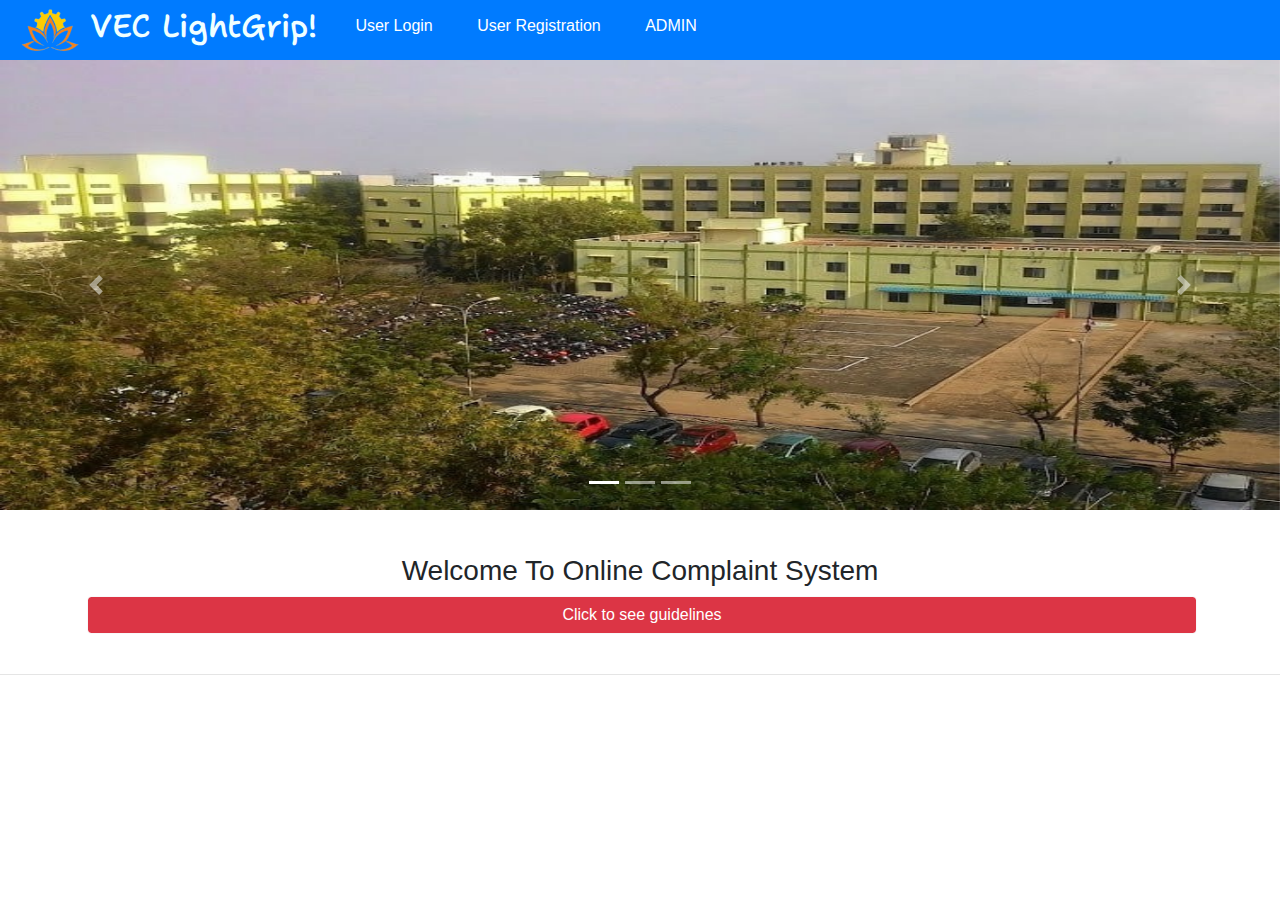
<file: complaint system/index.html>
<html>
<head>
   <link rel="stylesheet" href="https://maxcdn.bootstrapcdn.com/bootstrap/4.3.1/css/bootstrap.min.css">
  <script src="https://ajax.googleapis.com/ajax/libs/jquery/3.4.0/jquery.min.js"></script>
  <script src="https://cdnjs.cloudflare.com/ajax/libs/popper.js/1.14.7/umd/popper.min.js"></script>
  <script src="https://maxcdn.bootstrapcdn.com/bootstrap/4.3.1/js/bootstrap.min.js"></script>
  <link rel="stylesheet" href="main.css">
  <link href="https://fonts.googleapis.com/css2?family=Shantell+Sans&display=swap" rel="stylesheet">
  <title>Welcome to complaint system</title>
  		
		<script>
			function myfun()
			{
				var guidebutton=document.getElementById("butn");
				var guidelines=document.getElementById('guidelines');
				if(guidebutton.value=="Click to see guidelines")
				{
				
					guidelines.style.display='block';
					guidebutton.value='Click to Hide guidelines';
				}
				else if(guidebutton.value=="Click to Hide guidelines")
				{
			
					guidelines.style.display='none';
					guidebutton.value='Click to see guidelines';
				}
			}
		</script>
		<style>
			h2 {
            font-family: 'Shantell Sans', cursive;
			color: azure;
            }
		</style>
	
  </head>
  <body>
	<nav class="navbar-nav navbar-expand-sm bg-primary">
		<a href="index.html" class="nav-brand" style="display: flex; align-items: center; text-decoration: none; color: inherit;">
			<img src="logo.png" alt="Logo" style="height: 60px; margin-right: 10px;margin-left: 20px;">
			<h2 onclick='window.open("index.html");' style="cursor:pointer">VEC LightGrip!</h2>
		</a>
		<div class="nav-item items">
			<a class="nav-link" href="userlogin1.html">User Login</a>
		</div>
		<div class="nav-item items">
			<a class="nav-link" href="userreg1.html">User Registration</a>
		</div>
		<div class="nav-item items">
			<a class="nav-link" href="adminlogin1.html">ADMIN</a>
		</div>
	</nav>
	<!---------------------------------------------------------------------------------------------------------------------->
<div id="demo" class="carousel slide" data-ride="carousel">

  <!-- Indicators -->
  <ul class="carousel-indicators">
    <li data-target="#demo" data-slide-to="0" class="active"></li>
    <li data-target="#demo" data-slide-to="1"></li>
    <li data-target="#demo" data-slide-to="2"></li>
  </ul>
  
  <!-- The slideshow -->
  <div class="carousel-inner">
   
	<div class="carousel-item active">
      <img src="vel1.jpg" alt="Los Angeles" width="700" height="700">
    </div>
    <div class="carousel-item">
      <img src="vel2.jpg" alt="Chicago" width="700" height="700">
    </div>
    <div class="carousel-item">
      <img src="vel.jpg" alt="New York" width="700" height="700">
    </div>
  </div>
  
  <!-- Left and right controls -->
  <a class="carousel-control-prev" href="#demo" data-slide="prev">
    <span class="carousel-control-prev-icon"></span>
  </a>
  <a class="carousel-control-next" href="#demo" data-slide="next">
    <span class="carousel-control-next-icon"></span>
  </a>
</div>
	<!--------------------------------------------------------------------------------------------------------------------------------->
		
		<div class="welcome container">
			<h3>Welcome To Online Complaint System</h3> 
		
		
		<div class="guide">
			
				<input type="button" class="btn btn-light form-control bg-danger text-white" onClick="myfun()" id="butn" value="Click to see guidelines" ">
		
			<div id="guidelines" style="display:none">
				<ul class="list-group list-group-flush">
					<li class="list-group-item list-group-item-dark">
						If you want to place complaint first of all register yourself in <a href="userreg1.html">User registration</a>
					</li>
					<li class="list-group-item list-group-item-dark">
						After registration Login in to <a href="userlogin1.html">User Login</a>
					</li>
					<li class="list-group-item list-group-item-dark">
						Then set your personal information. And in complaint section select type and sub type of complaint.
					</li>
					<li class="list-group-item list-group-item-dark">
						After writing your complaint submit your complaint and wait for response on it. 
					</li>
					<li class="list-group-item list-group-item-dark">
						You can see your complaint status on your dashboard.
					</li>
					<li class="list-group-item list-group-item-dark">
						If you want to logout there is Logout button at Top-right corner.
					</li>
				</ul>
			</div>
		</div>
		</div>
		<br /><hr />
		
		</div>		
  </body>
</html>
</file>
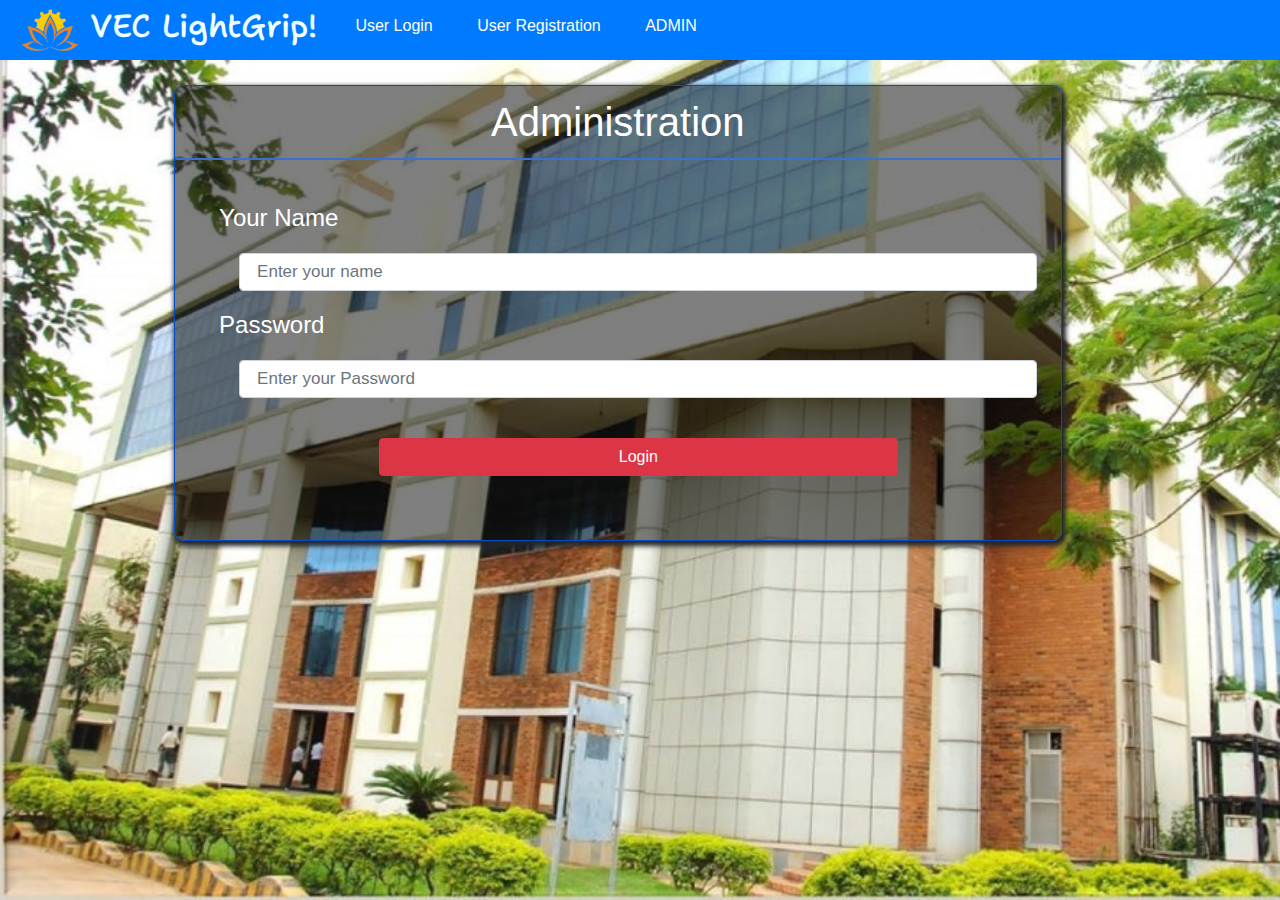
<file: complaint system/adminlogin1.html>
<html>
	<head>   
   <link rel="stylesheet" href="https://maxcdn.bootstrapcdn.com/bootstrap/4.3.1/css/bootstrap.min.css">
  <script src="https://ajax.googleapis.com/ajax/libs/jquery/3.4.0/jquery.min.js"></script>
  <script src="https://cdnjs.cloudflare.com/ajax/libs/popper.js/1.14.7/umd/popper.min.js"></script>
  <link rel="stylesheet" href="https://cdnjs.cloudflare.com/ajax/libs/font-awesome/4.7.0/css/font-awesome.min.css">
  <script src="https://maxcdn.bootstrapcdn.com/bootstrap/4.3.1/js/bootstrap.min.js"></script>
  <link rel="stylesheet" href="main.css">
  <link href="https://fonts.googleapis.com/css2?family=Shantell+Sans&display=swap" rel="stylesheet">
  <title>Complaint system</title>
  
  
  
  <style>
	input{
		margin:20px;

	}
	body{
			margin:0px;
			width:100%;
			height:100%;
			background-image:url("vel4.jpg");
			position:absolute;
			background-size:cover;
			}
	h2 {
            font-family: 'Shantell Sans', cursive;
			color: azure;
            }

  </style>
  </head>
  <body>
  
  
	<nav class="navbar-nav navbar-expand-sm bg-primary">
		<a href="index.html" class="nav-brand" style="display: flex; align-items: center; text-decoration: none; color: inherit;">
			<img src="logo.png" alt="Logo" style="height: 60px; margin-right: 10px;margin-left: 20px;">
			<h2 onclick='window.open("index.html");' style="cursor:pointer">VEC LightGrip!</h2>
		</a>
		<div class="nav-item items">
			<a class="nav-link" href="userlogin1.html">User Login</a>
		</div>
		<div class="nav-item items">
			<a class="nav-link" href="userreg1.html">User Registration</a>
		</div>
		<div class="nav-item items">
			<a class="nav-link" href="adminlogin1.html">ADMIN</a>
		</div>
	</nav>
		<div id="pic" style="float:left;background-size:cover;position :absolute;opacity:0.7">
			
		</div>
		<div id="main" class="container" style="position:relative;">
		 
				
		<div id="forum" style="width:80%;margin-left:8%;background-color:rgba(0, 0, 0, 0.5);margin-top:25px;float:left; border:1px solid rgb(8, 75, 192);border-radius:10px;box-shadow:2px 3px 5px 2px;">
			<form action="adminlogin.php" method="POST"> 
					<div style="margin:0%;">
					<h1 style="text-align:center;border-bottom:2px solid  #3B71CA;padding:12px;border-radius:2px;color: white;">Administration</h1>
					</div>
					<div style="margin:5%">
					<h4 style="color: white;">Your Name
				<input type="text" name="name" placeholder="Enter your name" class="form-control">
				Password
				<input type="password" name="passw" placeholder="Enter your Password" class="form-control"></h4>
				<input type="submit" value="Login" class="btn btn-danger" style="padding-left:30%;padding-right:30%;margin-left:20%;">
				</div>
			</form>
		</div>
		</div>
		<div id="foot" style="height:80px;width:100%;float:left;margin-top:10px;text-align:center;">
		
		</div>
  </body>
  
  		
</html>
</file>
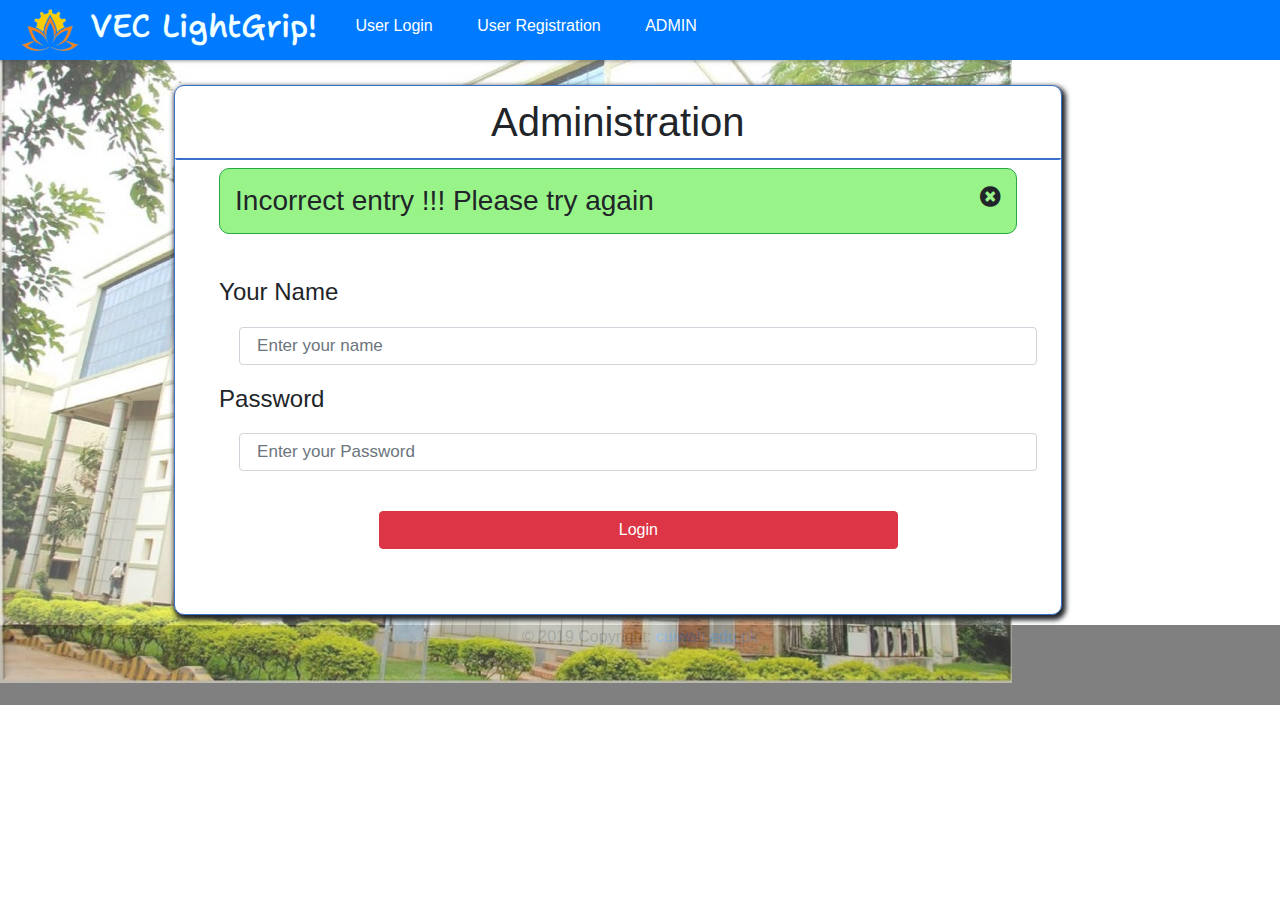
<file: complaint system/adminlogin2.html>
<html>
	<head>   
   <link rel="stylesheet" href="https://maxcdn.bootstrapcdn.com/bootstrap/4.3.1/css/bootstrap.min.css">
  <script src="https://ajax.googleapis.com/ajax/libs/jquery/3.4.0/jquery.min.js"></script>
  <script src="https://cdnjs.cloudflare.com/ajax/libs/popper.js/1.14.7/umd/popper.min.js"></script>
  <link rel="stylesheet" href="https://cdnjs.cloudflare.com/ajax/libs/font-awesome/4.7.0/css/font-awesome.min.css">
  <script src="https://maxcdn.bootstrapcdn.com/bootstrap/4.3.1/js/bootstrap.min.js"></script>
  <link rel="stylesheet" href="main.css">
  <link href="https://fonts.googleapis.com/css2?family=Shantell+Sans&display=swap" rel="stylesheet">
  <title>Complaint system</title>
  
  
  
  <style>
	input{
		margin:20px;
	}
	h2 {
            font-family: 'Shantell Sans', cursive;
			color: azure;
            }
  </style>

  </head>
  <body>
  
  
	<nav class="navbar-nav navbar-expand-sm bg-primary">
		<a href="index.html" class="nav-brand" style="display: flex; align-items: center; text-decoration: none; color: inherit;">
			<img src="logo.png" alt="Logo" style="height: 60px; margin-right: 10px;margin-left: 20px;">
			<h2 onclick='window.open("index.html");' style="cursor:pointer">VEC LightGrip!</h2>
		</a>
		<div class="nav-item items">
			<a class="nav-link" href="userlogin1.html">User Login</a>
		</div>
		<div class="nav-item items">
			<a class="nav-link" href="userreg1.html">User Registration</a>
		</div>
		<div class="nav-item items">
			<a class="nav-link" href="adminlogin1.html">ADMIN</a>
		</div>
	</nav>
		<div id="pic" style="float:left;background-size:cover;position :absolute;opacity:0.7">
			<img src="vel4.jpg" width="100%" height="92%">
		</div>
		<div id="main" class="container" style="position:relative;">
		 
				
		<div id="forum" style="width:80%;margin-left:8%;background:white;margin-top:25px;float:left; border:1px solid #3B71CA;border-radius:10px;box-shadow:2px 3px 5px 2px;">
			<form action="adminlogin.php" method="POST"> 
					<div style="margin:0%;">
					<h1 style="text-align:center;border-bottom:2px solid #3B71CA;padding:12px;border-radius:2px;">Administration</h1>
					</div>
					<div id="text" style="margin-left:5%;margin-right:5%;">
					<h3 style="background:#3dea2187;border-radius:10px;padding:15px;border:1px solid #28a745;">Incorrect entry !!! Please try again
					<i class="fa fa-times-circle" style="font-size:24px;float:right;cursor:pointer;" title="Click to close this message." onclick="document.getElementById('text').style.display='none';"></i></h3>
					</div>
					
					<div style="margin:5%">				
					<h4>Your Name
				<input type="text" name="name" placeholder="Enter your name" class="form-control">
				Password
				<input type="password" name="passw" placeholder="Enter your Password" class="form-control"></h4>
				<input type="submit" value="Login" class="btn btn-danger" style="padding-left:30%;padding-right:30%;margin-left:20%;">
				</div>
			</form>
		</div>
		</div>
		<div id="foot" style="background-color:grey;height:80px;width:100%;float:left;margin-top:10px;text-align:center;">
		© 2019 Copyright:
    <a href="https://cui.edu.pk/"> cuiwah.edu.pk</a>
		</div>
  </body>
  
  		
</html>
</file>
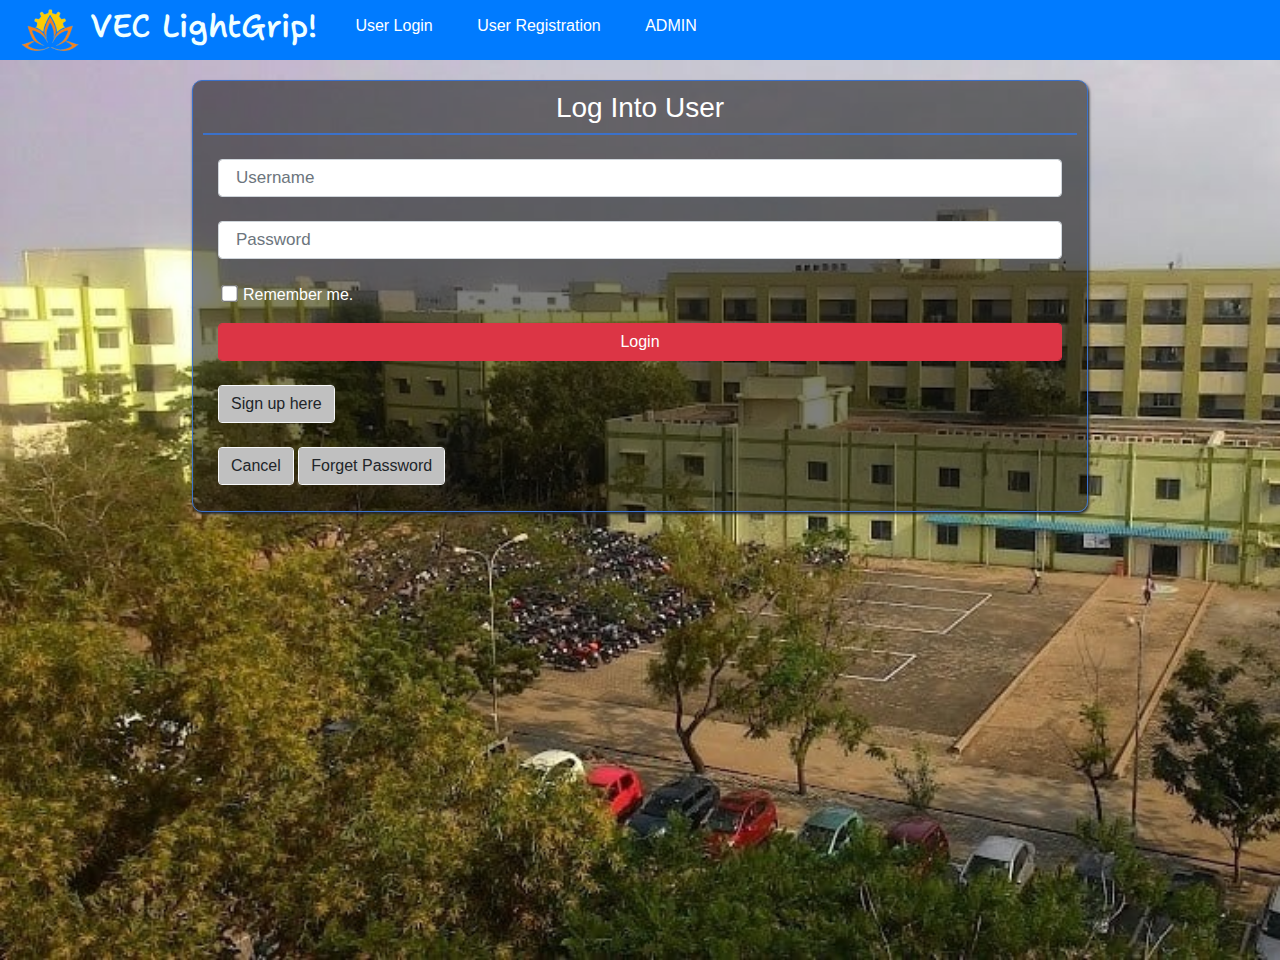
<file: complaint system/userlogin1.html>
<html>
<head>
   <link rel="stylesheet" href="https://maxcdn.bootstrapcdn.com/bootstrap/4.3.1/css/bootstrap.min.css">
  <script src="https://ajax.googleapis.com/ajax/libs/jquery/3.4.0/jquery.min.js"></script>
  <script src="https://cdnjs.cloudflare.com/ajax/libs/popper.js/1.14.7/umd/popper.min.js"></script>
  <script src="https://maxcdn.bootstrapcdn.com/bootstrap/4.3.1/js/bootstrap.min.js"></script>
  <link rel="stylesheet" href="main.css">
  <link href="https://fonts.googleapis.com/css2?family=Shantell+Sans&display=swap" rel="stylesheet">
  <title>Welcome to complaint system</title>
  		
	<style>
	input[type=checkbox]
{
  /* Double-sized Checkboxes */
  -ms-transform: scale(1.3); /* IE */
  -moz-transform: scale(1.3); /* FF */
  -webkit-transform: scale(1.3); /* Safari and Chrome */
  -o-transform: scale(1.3); /* Opera */
  transform: scale(1.3);
  padding: 5px;
}
		#back{
			margin:0px;
			width:100%;
			height:100%;
			background-image:url("vel1.jpg");
			position:absolute;
			background-size:cover;
			}
			#container{
				background-color: rgba(0, 0, 0, 0.5);
				margin-left:15%;
			}
			h3{
				color: white;
			}
			h2 {
            font-family: 'Shantell Sans', cursive;
			color: azure;
            }

	</style>
	
  </head>
  <body>
	<nav class="navbar-nav navbar-expand-sm bg-primary">
		<a href="index.html" class="nav-brand" style="display: flex; align-items: center; text-decoration: none; color: inherit;">
			<img src="logo.png" alt="Logo" style="height: 60px; margin-right: 10px;margin-left: 20px;">
			<h2 onclick='window.open("index.html");' style="cursor:pointer">VEC LightGrip!</h2>
		</a>
		<div class="nav-item items">
			<a class="nav-link" href="userlogin1.html">User Login</a>
		</div>
		<div class="nav-item items">
			<a class="nav-link" href="userreg1.html">User Registration</a>
		</div>
		<div class="nav-item items">
			<a class="nav-link" href="adminlogin1.html">ADMIN</a>
		</div>
	</nav>
		<div id="back" style="margin:0px;"></div>
			<div id="container" style="width:70%;marin-left:15%;position:relative;margin-top:20px;padding:10px;border-radius:10px;border:.5px solid #3B71CA;box-shadow:1px 2px 3px 0px;">
				<div class="heading" style="border-bottom:2px solid #3B71CA; text-align:center;">
					<h3>Log Into User</h3>
				</div>
				<div class="log" >
					<form class="container" action="userlogin2.php" method="POST" ><br />
			
						<input type="text" class="form-control"  placeholder="Username" name="username" required><br />
						<input type="password" class="form-control" placeholder="Password" name="pass" required><br />
						<input type="checkbox" class="form-check-input" name="chk[]" style="margin-left:5px;"><p style="margin-left:25px;color: white;">Remember me.</p>
						<input type="submit" class="form-control btn btn-danger" value="Login"><br />
					     <br>
						<a href="userreg1.html" class="form-control btn btn-light" style="width:auto">Sign up here</a>
					    <br>
						<br>
						
						<a href="index.html" class="form-control btn btn-light" style="width:auto"> Cancel</a>
						<input type="submit" style="width:auto;" class="form-control btn btn-light" value="Forget Password"><br />
					</form>
				</div>
				
			</div>
		
		
</body>
</html>
</file>
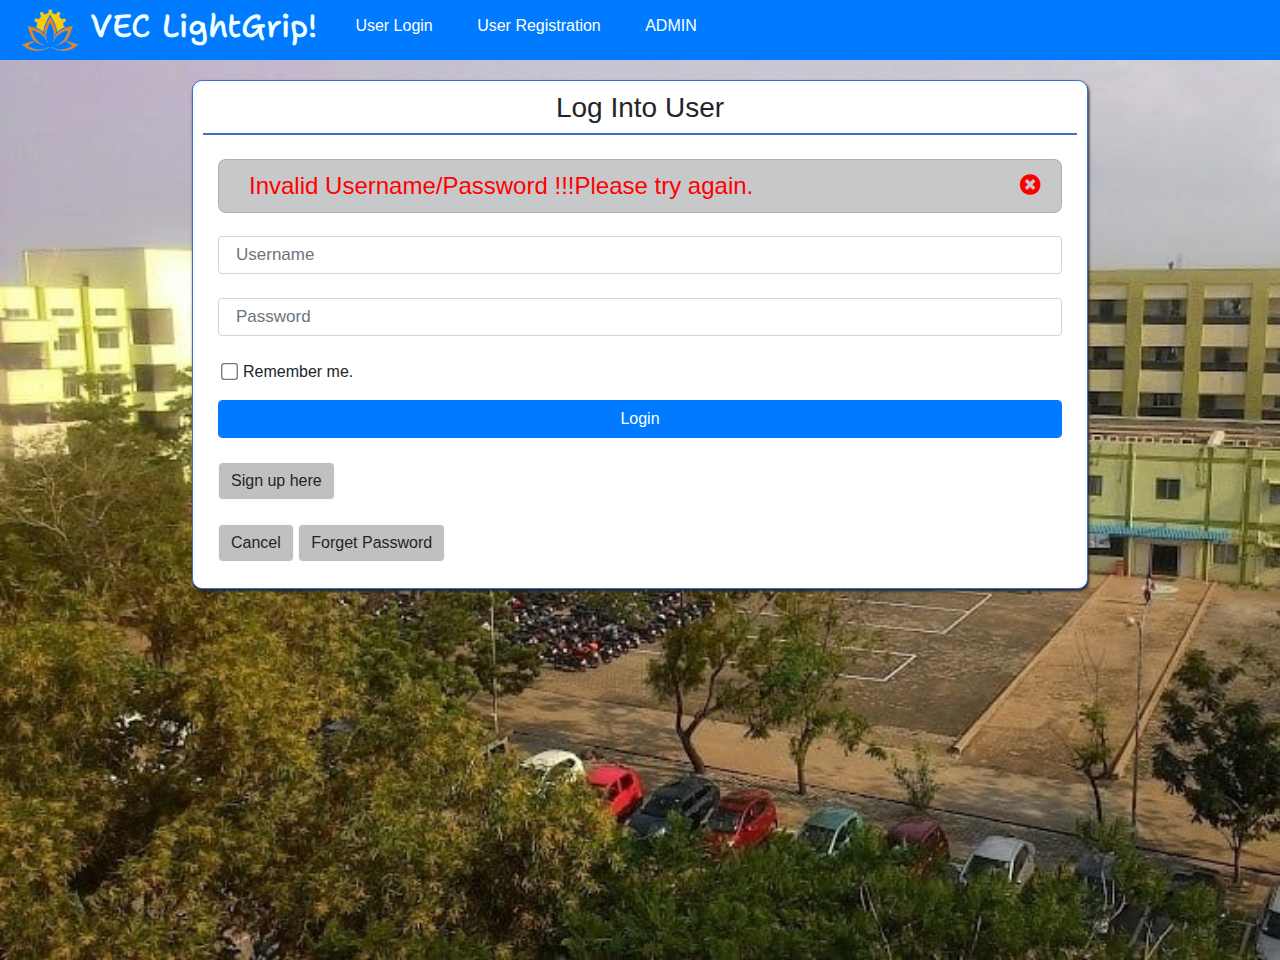
<file: complaint system/userlogin3.html>
<html>
<head>
   <link rel="stylesheet" href="https://maxcdn.bootstrapcdn.com/bootstrap/4.3.1/css/bootstrap.min.css">
  <script src="https://ajax.googleapis.com/ajax/libs/jquery/3.4.0/jquery.min.js"></script>
  <script src="https://cdnjs.cloudflare.com/ajax/libs/popper.js/1.14.7/umd/popper.min.js"></script>
  <link rel="stylesheet" href="https://cdnjs.cloudflare.com/ajax/libs/font-awesome/4.7.0/css/font-awesome.min.css">
  <script src="https://maxcdn.bootstrapcdn.com/bootstrap/4.3.1/js/bootstrap.min.js"></script>
  <link rel="stylesheet" href="main.css">
  <link href="https://fonts.googleapis.com/css2?family=Shantell+Sans&display=swap" rel="stylesheet">
  <title>Welcome to complaint system</title>
  		
	<style>
	
	input[type=checkbox]
{
  /* Double-sized Checkboxes */
  -ms-transform: scale(1.3); /* IE */
  -moz-transform: scale(1.3); /* FF */
  -webkit-transform: scale(1.3); /* Safari and Chrome */
  -o-transform: scale(1.3); /* Opera */
  transform: scale(1.3);
  padding: 5px;
}
		#back{
			margin:0px;
			width:100%;
			height:100%;
			background-image:url("vel1.jpg");
			position:absolute;
			background-size:cover;
			}
			h2 {
            font-family: 'Shantell Sans', cursive;
			color: azure;
            }
	</style>
	
  </head>
  <body>
	<nav class="navbar-nav navbar-expand-sm bg-primary">
		<a href="index.html" class="nav-brand" style="display: flex; align-items: center; text-decoration: none; color: inherit;">
			<img src="logo.png" alt="Logo" style="height: 60px; margin-right: 10px;margin-left: 20px;">
			<h2 onclick='window.open("index.html");' style="cursor:pointer">VEC LightGrip!</h2>
		</a>
		<div class="nav-item items">
			<a class="nav-link" href="userlogin1.html">User Login</a>
		</div>
		<div class="nav-item items">
			<a class="nav-link" href="userreg1.html">User Registration</a>
		</div>
		<div class="nav-item items">
			<a class="nav-link" href="adminlogin1.html">ADMIN</a>
		</div>
	</nav>
		<div id="back" style="margin:0px;"></div>
			<div class="container" style="width:70%;marin-left:15%;position:relative; background:white;margin-top:20px;padding:10px;border-radius:10px;border:.5px solid #3B71CA;box-shadow:1px 2px 3px 0px;">
				<div class="heading" style="border-bottom:2px solid #3B71CA; text-align:center;">
					<h3>Log Into User</h3>
				</div>
				<div class="log" >
					<form class="container" action="userlogin2.php" method="POST" ><br />
						<h4 id="errormsg" class="list-group-item list-group-item-dark" style="color:red;border-radius:8px">Invalid Username/Password !!!Please try again.
						<i class="fa fa-times-circle" style="font-size:24px;float:right;cursor:pointer;" onclick="hide()"></i>
						</h4><br />
						<input type="text" class="form-control"  placeholder="Username" name="username"><br />
						<input type="password" class="form-control" placeholder="Password" name="pass"><br />
						<input type="checkbox" class="form-check-input" name="chk[]" style="margin-left:5px;"><p style="margin-left:25px;">Remember me.</p>
						<input type="submit" class="form-control btn btn-primary" value="Login"><br />
						<br>
						<a href="userreg1.html" class="form-control btn btn-light" style="width:auto">Sign up here</a>
					    <br>
						<br>
						<a href="index.html" class="form-control btn btn-light" style="width:auto"> Cancel</a>
						<input type="submit" style="width:auto;" class="form-control btn btn-light" value="Forget Password"><br />
					</form>
				</div>
				
			</div>
		
		<script>
			function hide(){
			document.getElementById("errormsg").style.display='none';
			}
		</script>
</body>
</html>
</file>
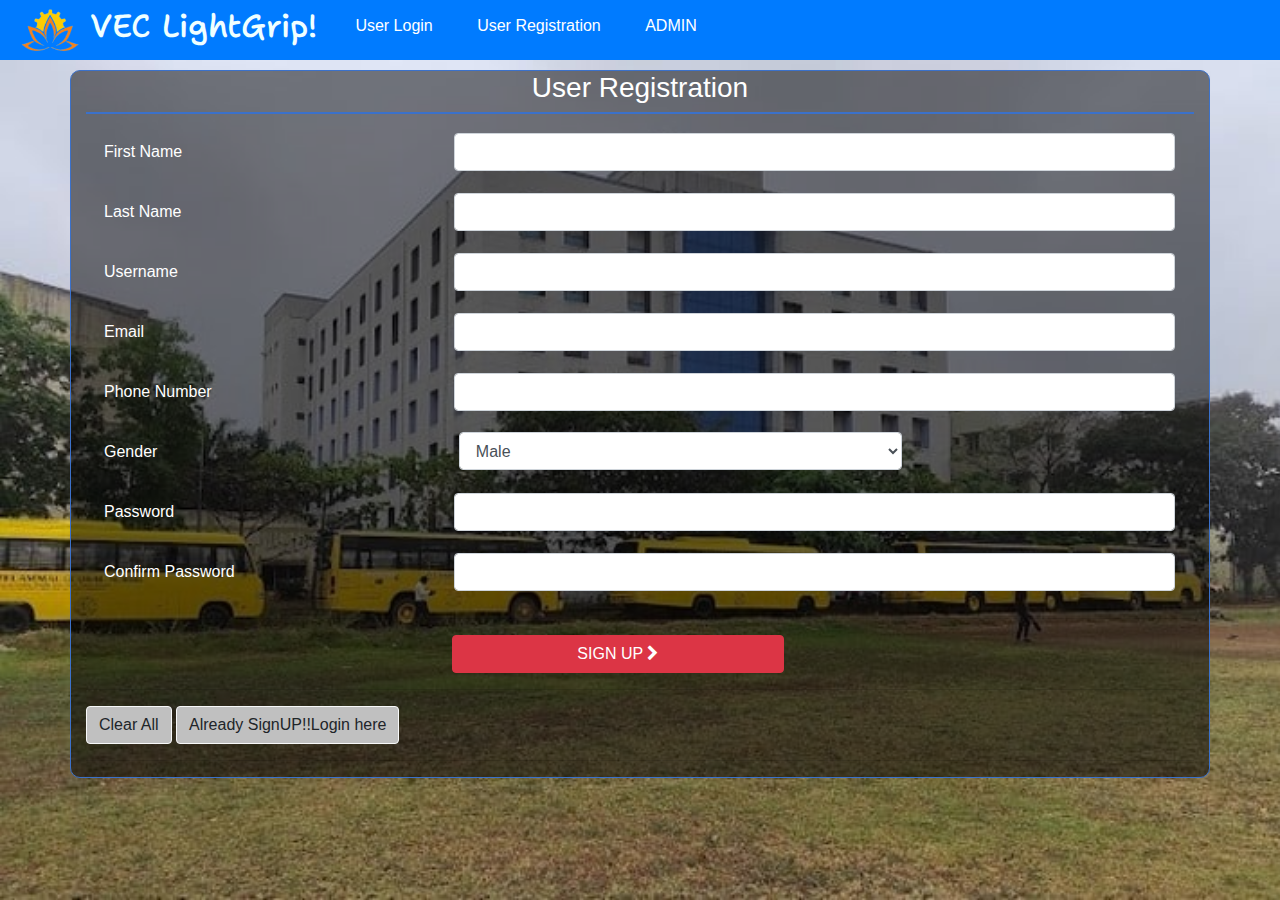
<file: complaint system/userreg1.html>
<html>
<head>
  <link rel="stylesheet" href="https://maxcdn.bootstrapcdn.com/bootstrap/4.3.1/css/bootstrap.min.css">
  <script src="https://ajax.googleapis.com/ajax/libs/jquery/3.4.0/jquery.min.js"></script>
  <script src="https://cdnjs.cloudflare.com/ajax/libs/popper.js/1.14.7/umd/popper.min.js"></script>
  <script src="https://maxcdn.bootstrapcdn.com/bootstrap/4.3.1/js/bootstrap.min.js"></script>
  <link rel="stylesheet" href="https://cdnjs.cloudflare.com/ajax/libs/font-awesome/4.7.0/css/font-awesome.min.css">
  <link href="https://fonts.googleapis.com/css2?family=Shantell+Sans&display=swap" rel="stylesheet">
  <link rel="stylesheet" href="main.css">
	<style>
		.forumm #span{
			display:inline-block;
			width:30%;
			margin: 18px;
		}
		.forumm input{
			display:inline-block;
			width:65%;
		}
		body{
			background-image:url("vel.jpg");
			    background-repeat: no-repeat;
				background-width:100%;
				background-height:100%;
				background-size: cover;				
		}
		.container{
		background:rgba(0, 0, 0, 0.5);
		margin-top:10px;
		border:1px solid black;
		border-radius:10px;
	}

	.container h3{
		border-bottom:2px solid #c0c0c0;
		color: white;
		text-align:center;
		padding-bottom:7px;
	}
	h2 {
            font-family: 'Shantell Sans', cursive;
			color: azure;
            }
	</style>
</head>
<body>	
	<nav class="navbar-nav navbar-expand-sm bg-primary">
		<a href="index.html" class="nav-brand" style="display: flex; align-items: center; text-decoration: none; color: inherit;">
			<img src="logo.png" alt="Logo" style="height: 60px; margin-right: 10px;margin-left: 20px;">
			<h2 onclick='window.open("index.html");' style="cursor:pointer">VEC LightGrip!</h2>
		</a>
		<div class="nav-item items">
			<a class="nav-link" href="userlogin1.html">User Login</a>
		</div>
		<div class="nav-item items">
			<a class="nav-link" href="userreg1.html">User Registration</a>
		</div>
		<div class="nav-item items">
			<a class="nav-link" href="adminlogin1.html">ADMIN</a>
		</div>
	</nav>
	<div class="container" style="border:1px solid #3B71CA">
	<h3 style="border-bottom:2px solid #3B71CA">User Registration</h3>
	<form onsubmit="myfun()" class="forumm" method="post" id="reg" action="userreg2.php">
			<div id="span" style="color: white;">First Name</div><input class="form-control" type="text" id="fname" name="fname"><p id="chkfname" >*Fill First Name</p><br />
			<div id="span" style="color: white;">Last Name</div><input class="form-control" type="text" id="lname" name="lname"><p id="chklname" >*Fill Last Name</p><br />
			<div id="span" style="color: white;">Username</div><input class="form-control" type="text" id="uname" name="username"><p id="chkuser" style="color:red;display:none;" >*Fill user Name</p><br />
			<div id="span" style="color: white;">Email</div><input name="email" class="form-control" type="email" id="mail"><p id="chkmail" >*Fill Email</p><br />
			<div id="span" style="color: white;">Phone Number</div><input class="form-control" type="text" id="pn" name="phone"><p id="chkpn" >*Fill phone nubmer</p><br />
			<div id="span" style="color: white;">Gender</div>
							<select style="width:40%;display:inline-block;"  class="form-control"  name="gender">
									<option>Male</option>
									<option>Female</option>
							</select>
			<br />
			<div id="span" style="color: white;">Password</div><input class="form-control" type="password" id="pass"><br />
			<div id="span" style="color: white;">Confirm Password</div><input name="pass" class="form-control" type="text" id="cpass"><p id="match" >Password matched.</p><br />
		<hr /><button class="btn btn-danger" onclick="myfun()" name="btn" type="button" style="margin-left:33%;width:30%;">
		SIGN UP  <i style="font-size:16px" class="fa">&#xf054;</i></button>
	</form>
			
				<hr /><button class="btn btn-light" onclick="window.location.reload()">Clear All</button>
				<a class="btn btn-light" href="userlogin1.html">Already SignUP!!Login here</a>
				<br /><hr />
	</div>
	<script>
////////////////////////////////////////////////////////////////////////////////////////////////////////////////////
	function myfun()
	{
		/////////////

//////////////////////////
		var ch1=false,ch2=false,ch3=false,ch4=false,ch5=false,ch6=false;
		var uname=document.getElementById("uname").value;
		var chkuname=document.getElementById("chkuser");
		if(uname=="")
		{
			chkuname.style.display='inline-block';
		}
		else
		{
			ch6=true;
			chkuname.style.display='none';
		}
	
		var fname=document.getElementById("fname").value;
		var chkfname=document.getElementById("chkfname");
		var str=new RegExp(/[0-9]/);
		var forfname=str.test(fname);
		if(forfname==true)
		{
			chkfname.innerHTML="*Only alphabets allowed.";
			chkfname.style.display='inline-block';
		}
		else if(fname=="")
		{
			chkfname.innerHTML="*Fill First Name";
			chkfname.style.display='inline-block';
		}
		else
		{
			ch1=true;
			chkfname.style.display='none';
		}
	
	//////////////////////////////////////////////////////////////////////////////////////////////////////
		var lname=document.getElementById("lname").value;
		var chklname=document.getElementById("chklname");
		var str2=new RegExp(/[0-9]/);
		var forlname=str2.test(lname);
		if(forlname==true)
		{
			chklname.innerHTML="*Only alphabets allowed.";
			chklname.style.display='inline-block';
		}
		else if(lname=="")
		{
			chklname.style.display='inline-block';
		}	
		else 
		{
			ch2=true;
			chklname.style.display='none';
		}

//////////////////////////////////////////////////////////////////////////////////////////////////////////////////
		var mail=document.getElementById("mail").value;
		var chkmail=document.getElementById("chkmail");
		var formail =new RegExp(/^[a-zA-Z0-9]+@+[a-zA-Z]+\.+[a-z]+$/);
		var cme=formail.test(mail);
		if(cme!=true)
		{
			chkmail.innerHTML="*Enter Correct syntax of email(abc@xyz.xz)";
			chkmail.style.display='inline-block';
		}
		else if(mail=="")
		{
			chkmail.innerHTML="*Fill Email ";
			chkmail.style.display='inline-block';
		}	
		else 
		{
			ch3=true;
			chkmail.style.display='none';
		}
//////////////////////////////////////////////////////////////////////////////////////////////////////////////////
		var pn=document.getElementById("pn").value;
		var chkpn=document.getElementById("chkpn");
		var forpn= new RegExp (/(^[0-9]{3})+([0-9]{8})+$/);
		var seeme=forpn.test(pn);
		if(seeme!=true)
		{
			chkpn.innerHTML="Enter Phone Number (0xxxyyyyyyy)";
			chkpn.style.display='inline-block';
		}else if(pn=="")
		{
			chkpn.innerHTML="*Fill Phone Number";
			chkpn.style.display='inline-block';
		}
		else 
		{
			ch4=true;
			chkpn.style.display='none';
		}
///////////////////////////////////////////////////////////////////////////////////////////////////////////////////
		var pass=document.getElementById("pass").value;
		var cpass=document.getElementById("cpass").value;
		var spass=document.getElementById("match");
		if(pass=="")
		{
			
			spass.innerHTML="*Fill password";
			spass.style.display='inline-block';
		}
		else
		{
		if(pass==cpass)
		{
			ch5=true;
			spass.style.display='inline-block';
			spass.innerHTML="*password matched";
		}
		else
		{
			spass.style.display='inline-block';
			spass.innerHTML="*password NOT matched";
		}
		}
		if(ch1==true&&ch2==true&&ch3==true&&ch4==true&&ch5==true&&ch6==true){
		document.getElementById("reg").submit();
		
		}
		////////////////////////////////////////////////////////////////////////////////////////////////////////
		// var tab=document.getElementById("tab");
		// tab.style.display='block';
		// var efname=document.getElementById("efname");
		// var elname=document.getElementById("elname");
		// var ern=document.getElementById("ern");
		// var epn=document.getElementById("epn");
		// var email=document.getElementById("email");
		// var epass=document.getElementById("epass");
		// efname.innerHTML=fname;
		// elname.innerHTML=lname;
		// ern.innerHTML=rn;
		// epn.innerHTML=pn;
		// email.innerHTML=mail;
		// epass.innerHTML=pass;
		// efname.style.display='inline-block';
		// elname.style.display='inline-block';
		// ern.style.display='inline-block';
		// epn.style.display='inline-block';
		// email.style.display='inline-block';
		// epass.style.display='inline-block';
		
		
		
	}
</script>
</body>
</html>
</file>
<file: complaint system/main.css>
.nav-item{
	padding:6px;
}
.itme1{
	padding-left:8%;
}
.item1 h2{
	color:white;
	font-family:Arial rgb(127, 113, 221);
}
.items{
	padding-left:3%;
}
.items a{
	color:#ffffff;
}
.items a:hover{
	opacity:0.6;
}
.carousel-inner img{
	width:100%;
	height:450px;
}
.welcome h3{
	padding-top:4%;
	text-align:center;
}
.list-group-item
{
	padding-left:30px;
}
#butn{
	display:inline-block;
	text-align:center;
	margin-left:2px;
	
}
.btn-light{
	background-color:#c0c0c0;
}
.copyright{
	background:light;
}
#chkfname,#chklname,#chkmail,#chkpn,#chkuser,#efname,#elname,#email,#epn,#epass
	{
		color:red;
		display:none;
		
	}	
	#match{
		display:none;
		color:green;
	}
	::placeholder {
	padding:5px;
	font-size:17px;
  color: red;
  opacity: 1; /* Firefox */
}

:-ms-input-placeholder { /* Internet Explorer 10-11 */
 
	font-size:17px;
	padding:5px;
 color: red;
}

::-ms-input-placeholder { /* Microsoft Edge */
	padding:5px;
	font-size:17px;
 color: red;
}
h2 {
	font-family: 'Shantell Sans', cursive;
	color: azure;
	}

	
	
@media screen and (max-width: 480px) {
	
}

@media screen and (max-width: 700px) {
	
}
</file>
